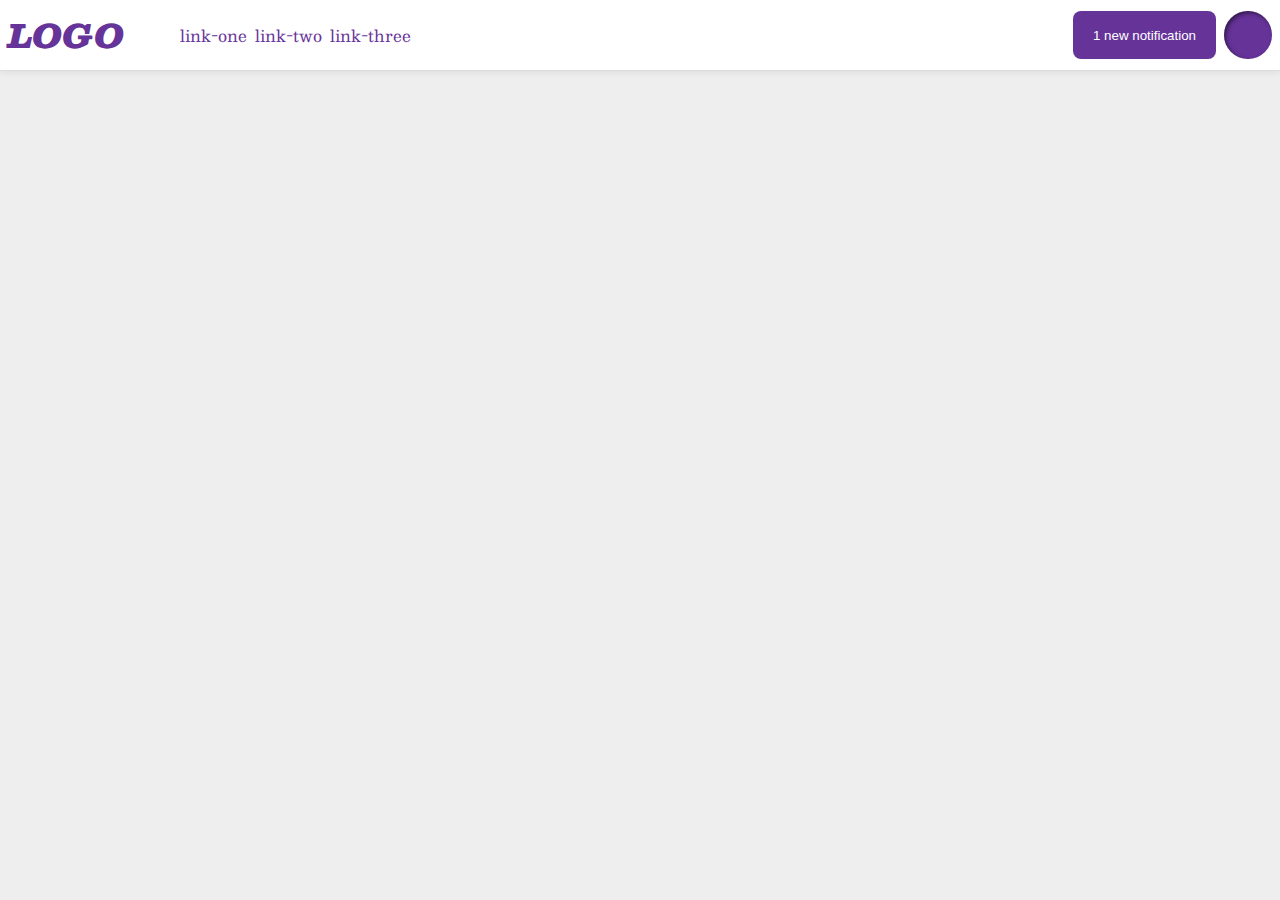
<file: flex/03-flex-header-2/index.html>
<!DOCTYPE html>
<html lang="en">
  <head>
    <meta charset="UTF-8">
    <meta http-equiv="X-UA-Compatible" content="IE=edge">
    <meta name="viewport" content="width=device-width, initial-scale=1.0">
    <title>Flex Header 2</title>
    <link rel="stylesheet" href="style.css">
  </head>
  <body>
    <div class="header">
      <div class="header-left">
      <div class="logo">
        LOGO
      </div>
      <ul class="links">
        <li><a href="google.com">link-one</a></li>
        <li><a href="google.com">link-two</a></li>
        <li><a href="google.com">link-three</a></li>
      </ul>
    </div>
    <span class="header-right">
      <button class="notifications">
        1 new notification
      </button>
      <div class="profile-image"></div>
    </span>
  </div>
  
  </body>
</html>
</file>
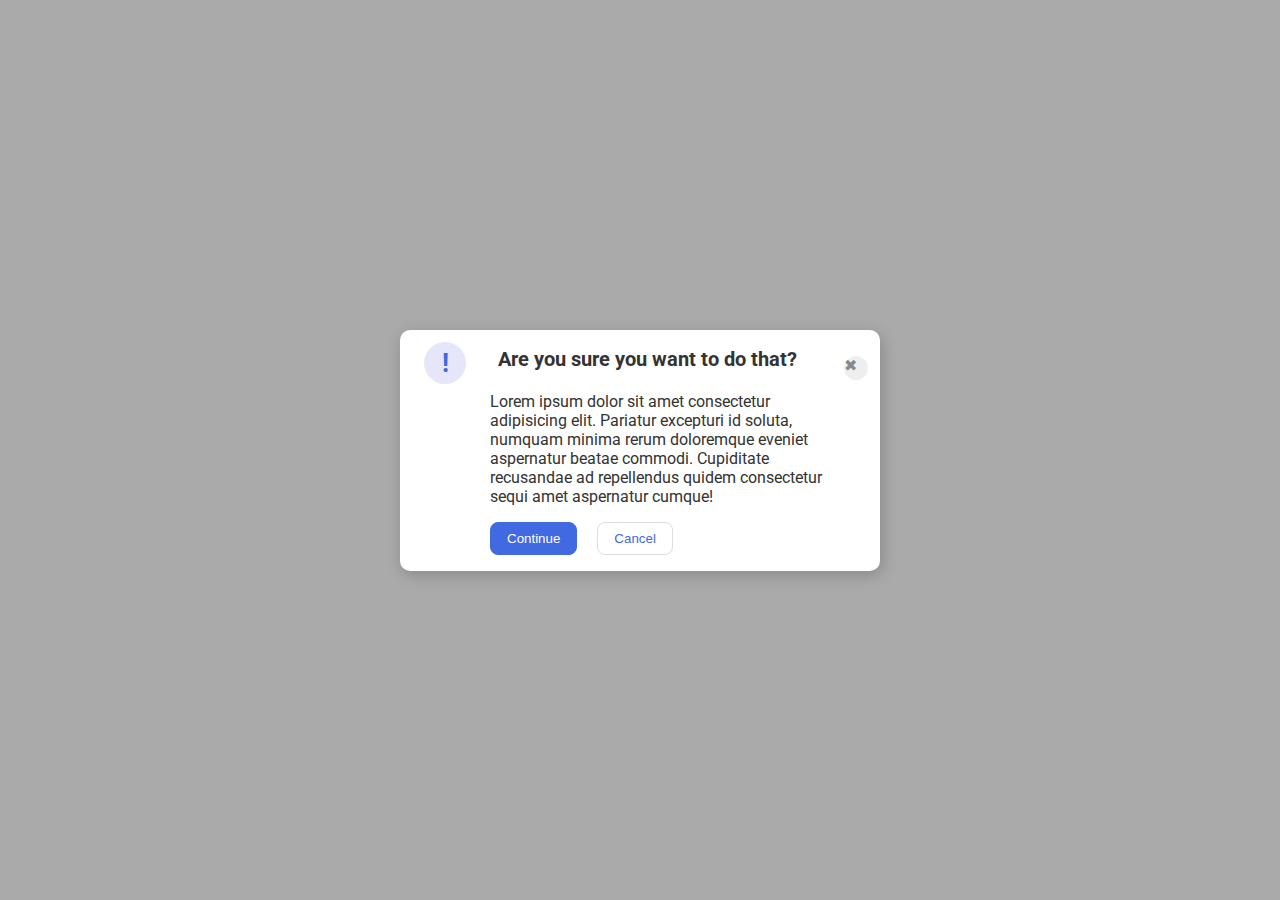
<file: flex/05-flex-modal/index.html>
<!DOCTYPE html>
<html lang="en">
  <head>
    <meta charset="UTF-8">
    <meta http-equiv="X-UA-Compatible" content="IE=edge">
    <meta name="viewport" content="width=device-width, initial-scale=1.0">
    <link rel="stylesheet" href="style.css">
    <title>Modal</title>
  </head>
  <body>
    <div class="modal">
      <div class="container">
      <div class="icon">!</div>
      <div class="header">Are you sure you want to do that?</div>
      <div class="close-button">✖</div>
    </div>
      <div class="text">Lorem ipsum dolor sit amet consectetur adipisicing elit. Pariatur excepturi id soluta, numquam minima rerum doloremque eveniet aspernatur beatae commodi. Cupiditate recusandae ad repellendus quidem consectetur sequi amet aspernatur cumque!</div>
      <button class="continue">Continue</button>
      <button class="cancel">Cancel</button>
    </div>
  </body>
</html>
</file>
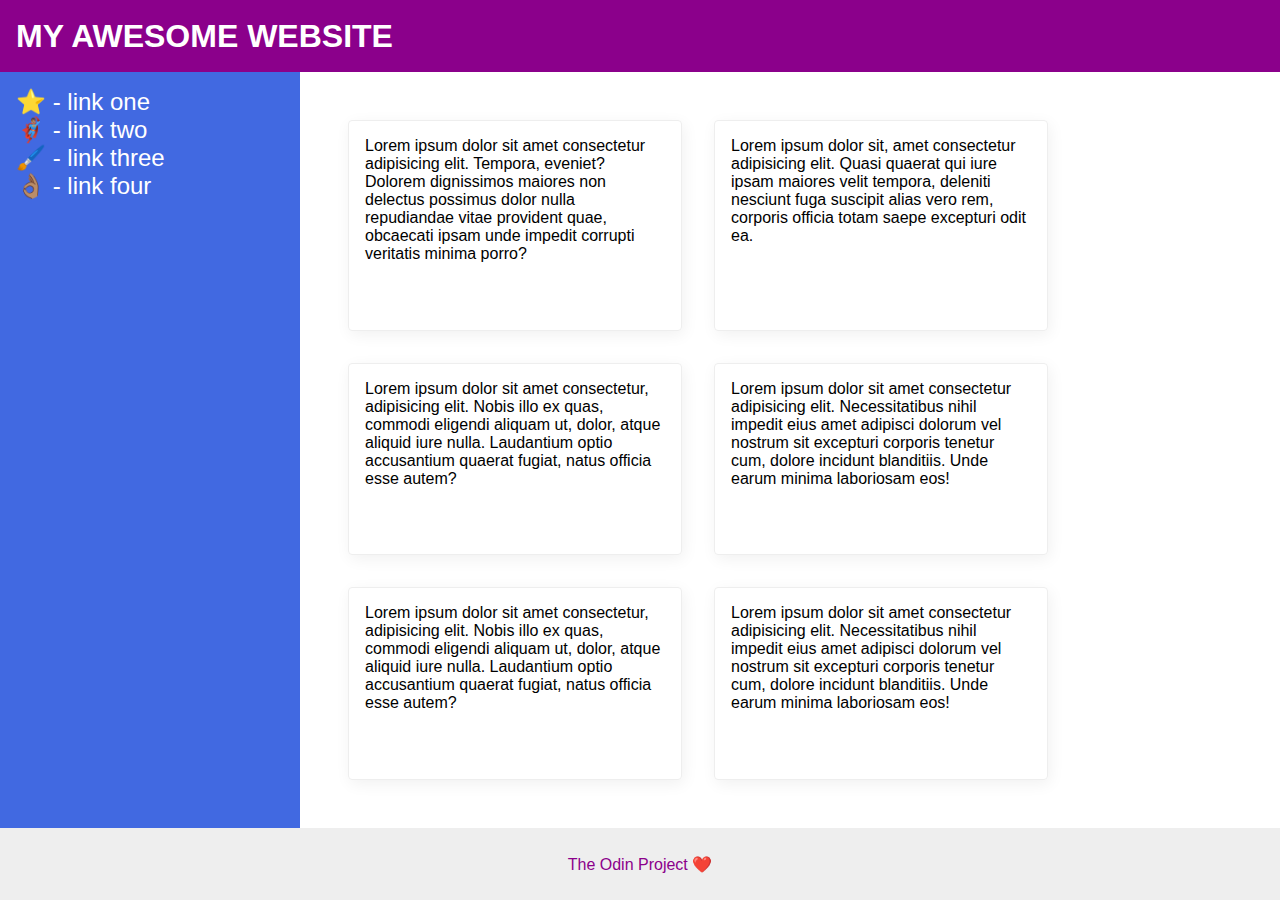
<file: flex/07-flex-layout-2/index.html>
<!DOCTYPE html>
<html lang="en">
  <head>
    <meta charset="UTF-8">
    <meta http-equiv="X-UA-Compatible" content="IE=edge">
    <meta name="viewport" content="width=device-width, initial-scale=1.0">
    <title>The Holy Grail</title>
    <link rel="stylesheet" href="style.css">
  </head>
  <body>
    <div class="header">
      MY AWESOME WEBSITE
    </div>
    <div class="body">
    <div class="sidebar">
      <ul>
        <li><a href="#">⭐ - link one</a></li>
        <li><a href="#">🦸🏽‍♂️ - link two</a></li>
        <li><a href="#">🖌️ - link three</a></li>
        <li><a href="#">👌🏽 - link four</a></li>
      </ul>
    </div>
    <div class="container">
    <div class="card">Lorem ipsum dolor sit amet consectetur adipisicing elit. Tempora, eveniet? Dolorem dignissimos maiores non delectus possimus dolor nulla repudiandae vitae provident quae, obcaecati ipsam unde impedit corrupti veritatis minima porro?</div>
    <div class="card">Lorem ipsum dolor sit, amet consectetur adipisicing elit. Quasi quaerat qui iure ipsam maiores velit tempora, deleniti nesciunt fuga suscipit alias vero rem, corporis officia totam saepe excepturi odit ea.</div>
    <div class="card">Lorem ipsum dolor sit amet consectetur, adipisicing elit. Nobis illo ex quas, commodi eligendi aliquam ut, dolor, atque aliquid iure nulla. Laudantium optio accusantium quaerat fugiat, natus officia esse autem?</div>
    <div class="card">Lorem ipsum dolor sit amet consectetur adipisicing elit. Necessitatibus nihil impedit eius amet adipisci dolorum vel nostrum sit excepturi corporis tenetur cum, dolore incidunt blanditiis. Unde earum minima laboriosam eos!</div>
    <div class="card">Lorem ipsum dolor sit amet consectetur, adipisicing elit. Nobis illo ex quas, commodi eligendi aliquam ut, dolor, atque aliquid iure nulla. Laudantium optio accusantium quaerat fugiat, natus officia esse autem?</div>
    <div class="card">Lorem ipsum dolor sit amet consectetur adipisicing elit. Necessitatibus nihil impedit eius amet adipisci dolorum vel nostrum sit excepturi corporis tenetur cum, dolore incidunt blanditiis. Unde earum minima laboriosam eos!</div>
    </div>
  </div>
    <div class="footer">
      The Odin Project ❤️
    </div>
  </body>
</html>
</file>
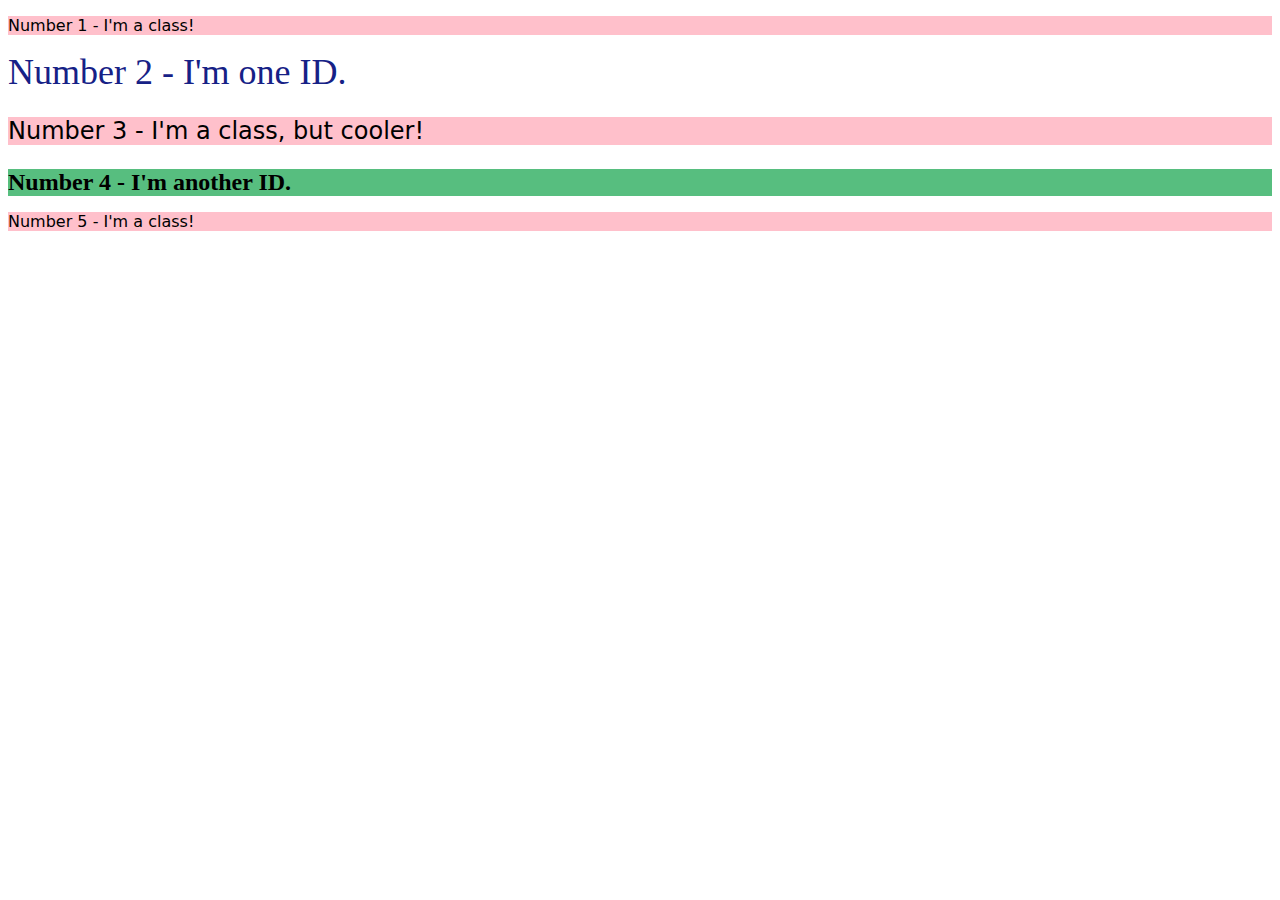
<file: foundations/02-class-id-selectors/index.html>
<!DOCTYPE html>
<html lang="en">
  <head>
    <meta charset="UTF-8">
    <meta http-equiv="X-UA-Compatible" content="IE=edge">
    <meta name="viewport" content="width=device-width, initial-scale=1.0">
    <title>Class and ID Selectors</title>
    <link rel="stylesheet" href="style.css">
  </head>
  <body>
    <p class="odd-element">Number 1 - I'm a class!</p>
    <div id="second-element">Number 2 - I'm one ID.</div>
    <p class="odd-element" id="third-element-font">Number 3 - I'm a class, but cooler!</p>
    <div id="fourth-element">Number 4 - I'm another ID.</div>
    <p class="odd-element">Number 5 - I'm a class!</p>
  </body>
</html>
</file>
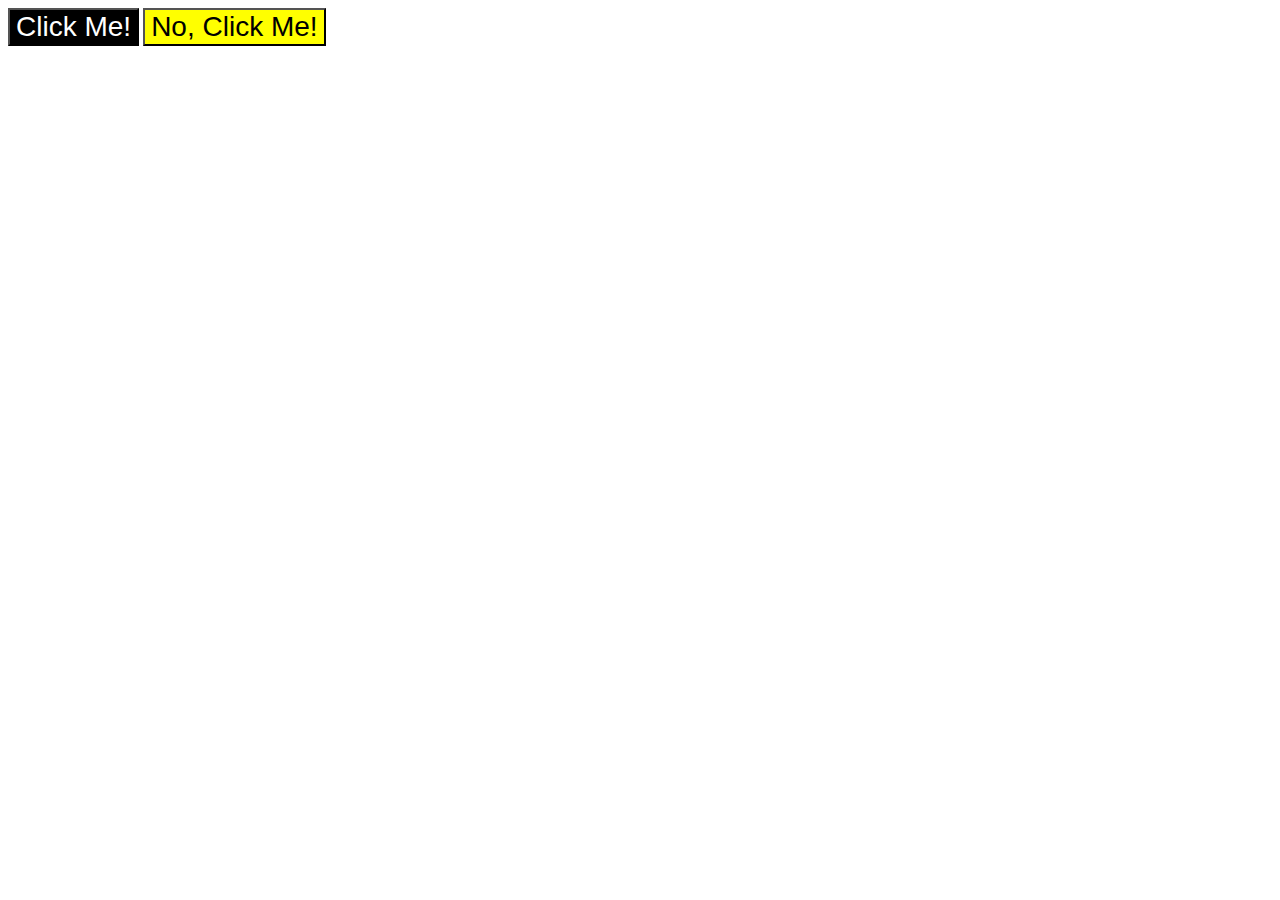
<file: foundations/03-grouping-selectors/index.html>
<!DOCTYPE html>
<html lang="en">
  <head>
    <meta charset="UTF-8">
    <meta http-equiv="X-UA-Compatible" content="IE=edge">
    <meta name="viewport" content="width=device-width, initial-scale=1.0">
    <title>Grouping Selectors</title>
    <link rel="stylesheet" href="style.css">
  </head>
  <body>
    <button class="inverted">Click Me!</button>
    <button class="fancy">No, Click Me!</button>
  </body>
</html>
</file>
<file: flex/03-flex-header-2/style.css>
/* this is some magical font-importing.  
you'll learn about it later. */
@import url('https://fonts.googleapis.com/css2?family=Besley:ital,wght@0,400;1,900&display=swap');

body {
  margin: 0;
  background: #eee;
  font-family: Besley, serif;
}

.header {
  background: white;
  border-bottom: 1px solid #ddd;
  box-shadow: 0 0 8px rgba(0,0,0,.1);
  display: flex;
  justify-content: space-between;
}

div.header > div.header-left {
  display: flex;
  justify-self: flex-start;
  gap: 8px;
}

div.header > span.header-right {
  display: flex;
  justify-self: center;
  gap: 8px;
  align-self: center;
  margin: 8px;
}

.profile-image {
  background: rebeccapurple;
  box-shadow: inset 2px 2px 4px rgba(0,0,0,.5);
  border-radius: 50%;
  width: 48px;
  height: 48px;
}

.logo {
  color: rebeccapurple;
  font-size: 32px;
  font-weight: 900;
  font-style: italic;
  margin: 8px;
}

button {
  border: none;
  border-radius: 8px;
  background: rebeccapurple;
  color: white;
  padding: 4px 20px;
}

a {
  /* this removes the line under our links */
  text-decoration: none;
  color: rebeccapurple;
}

ul {
  list-style-type: none;
  display: flex;
  gap: 8px;
  align-self: center;
  justify-self: center;
}
</file>
<file: flex/05-flex-modal/style.css>
@import url('https://fonts.googleapis.com/css2?family=Roboto:wght@400;700&display=swap');

html, body {
  height: 100%;
}

body {
  font-family: Roboto, sans-serif;
  margin: 0;
  background: #aaa;
  color: #333;
  /* I'll give you this one for free lol */
  display: flex;
  align-items: center;
  justify-content: center;
}


.modal {
  background: white;
  width: 480px;
  border-radius: 10px;
  box-shadow: 2px 4px 16px rgba(0,0,0,.2);
  align-items: center;
  justify-content: center;
}

.container {
  display: flex;
  justify-content: space-between;
  margin-top: -12px;
}

.header {
  font-size: 20px;
  font-weight: bold;
  justify-content: flex-start;
  align-items: center;
  margin-top: 8px;
  display: flex;
  margin-right: 12px;
}

.icon {
  color: royalblue;
  font-size: 26px;
  font-weight: 700;
  background: lavender;
  width: 42px;
  height: 42px;
  border-radius: 50%;
  display: flex;
  align-items: center;
  justify-content: center;
  flex-shrink: 0;
  margin: 8px;
  margin-left: 24px;
  margin-top: 24px;
}

.close-button {
  background: #eee;
  border-radius: 50%;
  color: #888;
  font-weight: 400;
  font-size: 16px;
  height: 24px;
  width: 24px;
  display: flex;
  margin: 12px;
  align-self: flex-end;
}

.text {
  margin-left: 90px;
  margin-right: 30px;
}

button {
  padding: 8px 16px;
  border-radius: 8px;
}

button.continue {
  background: royalblue;
  border: 1px solid royalblue;
  color: white;
  margin: 16px;
  margin-left: 90px;
}

button.cancel {
  background: white;
  border: 1px solid #ddd;
  color: royalblue;
}
</file>
<file: flex/07-flex-layout-2/style.css>
body {
  font-family: -apple-system, BlinkMacSystemFont, 'Segoe UI', Roboto, Oxygen, Ubuntu, Cantarell, 'Open Sans', 'Helvetica Neue', sans-serif;
  margin: 0;
  min-height: 100vh;
  display: flex;
  flex-direction: column;
}

.body {
  display: flex;
  flex: 1;
}

.header {
  height: 72px;
  background: darkmagenta;
  color: white;
  display: flex;
  font-size: 32px;
  font-weight: 900;
  padding-left: 16px;
  align-items: center;
}

.footer {
  height: 72px;
  background: #eee;
  color: darkmagenta;
  display: flex;
  align-items: center;
  justify-content: center;
}

.container {
  padding: 32px;
  display: flex;
  flex-wrap: wrap;
}

ul {
  list-style-type: none;
  margin: 0;
  padding: 0;
}

li {
  margin-bottom: 0;
}

a {
  text-decoration: none;
  font-size: 24px;
  color: white;
}

.sidebar {
  width: 300px;
  background: royalblue;
  box-sizing: border-box;
  padding: 16px;
  flex-shrink: 0;
}

.card {
  border: 1px solid #eee;
  box-shadow: 2px 4px 16px rgba(0,0,0,.06);
  border-radius: 4px;
  padding: 16px;
  margin: 16px;
  width: 300px;
}
</file>
<file: foundations/02-class-id-selectors/style.css>
.odd-element {
    background-color: rgb(255, 192, 203);
    font-family: Verdana, DejaVu Sans, sans-serif;
}

#second-element {
    color: rgb(22, 33, 134);
    font-size: 36px;
}

#third-element-font {
    font-size: 24px;
}

#fourth-element {
    background-color: rgb(87, 190, 127);
    font-size: 24px;
    font-weight: bold;
}
</file>
<file: foundations/03-grouping-selectors/style.css>
.inverted,
.fancy {
    font-size: 28px;
    font-family: Helvetica, "Times New Roman", sans-serif;
}

.inverted {
    background-color: black;
    color: white;
}

.fancy {
    background-color: yellow;
}
</file>
